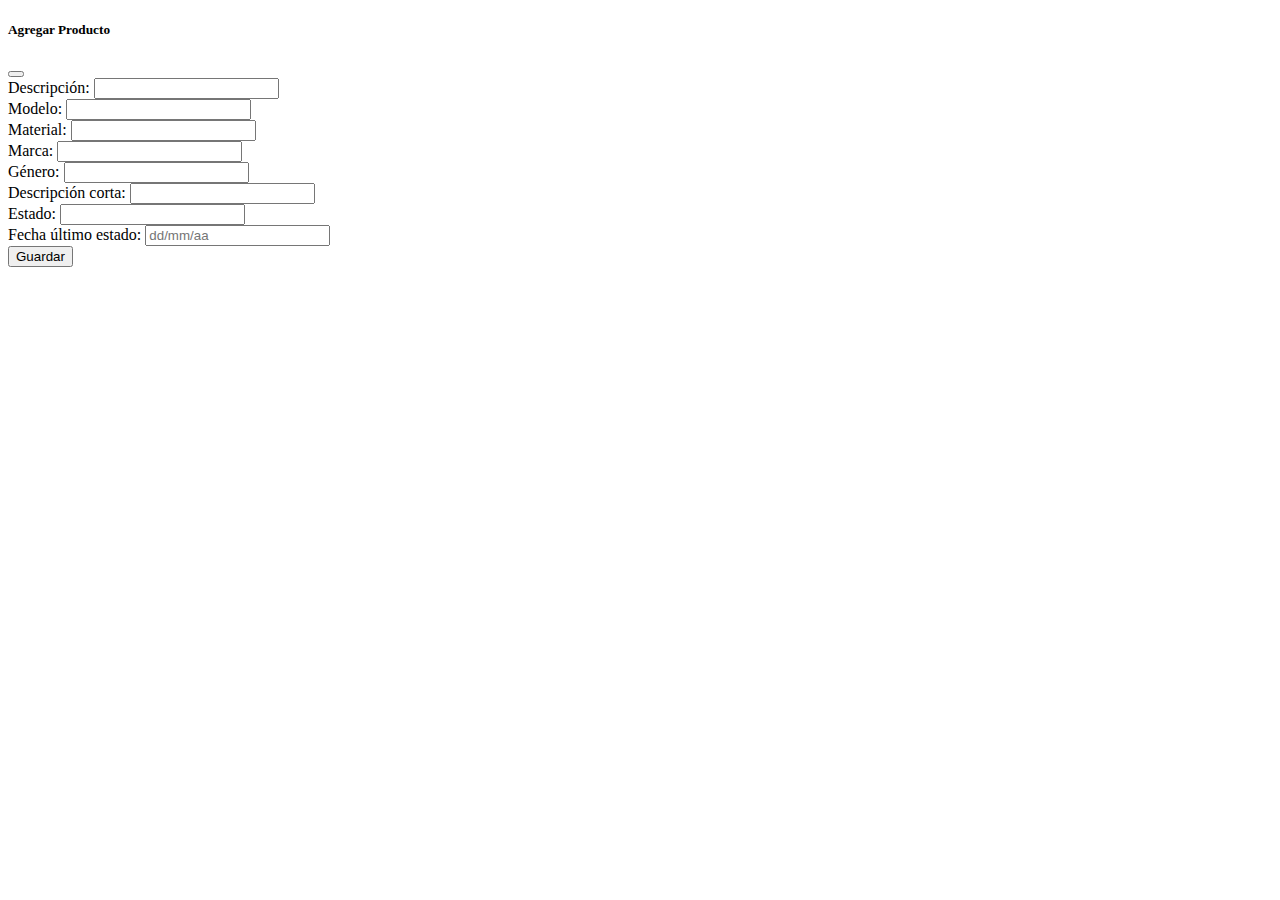
<file: src/main/resources/templates/agregarProducto.html>
<!DOCTYPE html>
<html xmlns:th="http://www.thymeleaf.org"
      xmlns:sec="http://www.thymeleaf.org/extras/spring-security">
    <head>
        <title>TODO supply a title</title>
        <meta charset="UTF-8">

    </head>
    <body>
        <section th:fragment="agregarProducto">
            <div id="agregarProducto" class="modal fade" tabindex="-1" aria-labelledby="exampleModalLabel" aria-hidden="true">
                <div class="modal-dialog modal-dialog-scrollable modal-lg">
                    <div class="modal-content">
                        <div class="modal-header bg-danger text-white">
                            <h5 class="modal-title" id="exampleModalLabel">Agregar Producto</h5>
                            <button class="btn-close" data-bs-dismiss="modal" aria-label="Close">
                                <!--<span>&times;</span>-->
                            </button>
                        </div>
                        <form th:action="@{/producto/guardar}" th:object="${producto}"
                              method="POST" class="was-validated">
                            <div class="modal-body">
                                <div class="form-group">
                                    <label for="descripcion">Descripción:</label>
                                    <input type="text" class="form-control" name="descripcion" required="true">
                                </div>
                                <div class="form-group">
                                    <label for="modelo_producto">Modelo:</label>
                                    <input type="number" class="form-control" name="modelo_producto" required="true">
                                </div>
                                <div class="form-group">
                                    <label for="material_producto">Material:</label>
                                    <input type="text" class="form-control" name="material_producto" required="true">
                                </div>
                                <div class="form-group">
                                    <label for="marca_producto">Marca:</label>
                                    <input type="number" class="form-control" name="marca_producto" required="true">
                                </div>
                                <div class="form-group">
                                    <label for="genero_producto">Género:</label>
                                    <input type="number" class="form-control" name="genero_producto" required="true">
                                </div>
                                <div class="form-group">
                                    <label for="descrip_corta">Descripción corta:</label>
                                    <input type="text" class="form-control" name="descrip_corta" required="true">
                                </div>
                                <div class="form-group">
                                    <label for="estado_producto">Estado:</label>
                                    <input type="number" class="form-control" name="estado_producto" required="true">
                                </div>
                                <div class="form-group">
                                    <label for="fecha_ultimo_estado">Fecha último estado:</label>
                                    <input type="text" class="form-control" name="fecha_ultimo_estado" placeholder="dd/mm/aa" required="true">
                                </div>
                                <!--<div class="form-group">
                                    <label for="destacado">Destacado:</label> <br>
                                    <input type="text" class="form-control" name="destacado" placeholder="true/false" required="true">
                                </div>-->
                                <div class="modal-footer">
                                    <button class="btn btn-primary" type="submit">Guardar</button>
                                </div>
                            </div>

                        </form>

                    </div>
                </div>
            </div>

        </section>
    </body>
</html>
</file>
